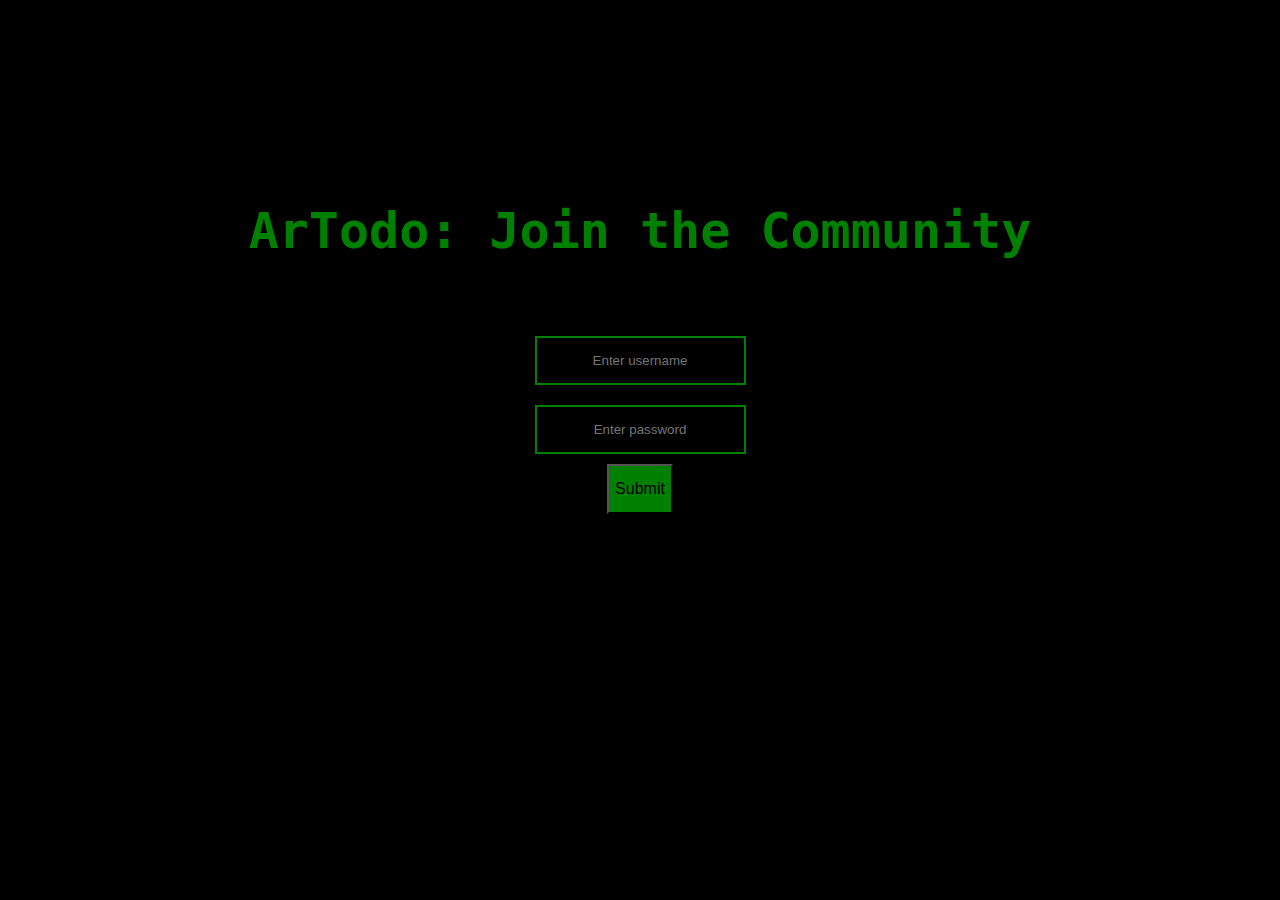
<file: index.html>
<!DOCTYPE html>
<html lang="en">
<head>
    <meta charset="UTF-8">
    <meta http-equiv="X-UA-Compatible" content="IE=edge">
    <meta name="viewport" content="width=device-width, initial-scale=1.0">
    <title>ARtodo:Login</title>
    <link rel="stylesheet" href="loginstyle.css">
   
</head>
<body>
   
    <div class="container-login">
        <div class="heading">
            <h4>ArTodo: Join the Community</h4>
        </div>
        <div class="details">
            <input type="text" id = "login" placeholder = "Enter username">
            <input type="text" id = "password" placeholder = "Enter password">
            <button><a href="mainpage.html">Submit</a></button>

        </div>
        
    </div>
    <script src="script.js"></script>
</body>
</html>
</file>
<file: loginstyle.css>
body{
    
    color:green;
    background-color: black;
    font-family: monospace;
    

}
#nav{
    display:flex;
    flex-direction: row;
    background-color: black;
}
#nav li{
    margin:10px 30px; 
    list-style:none; 
    border:2px solid green;  
    padding:5px;
    border-radius:5px;
}
#nav li a{
    text-decoration: none;
    background:black;
    color:green;
    
}
.heading{
    display:flex;
    justify-content:center;
    font-size:50px;
}
.container-login{
    
    margin-top:15vh;
}
.details input{
    display:block;
    margin:10px;
    border:2px solid green;
    background-color:black;
    color:green;
    height:15px;
    padding:15px;
    text-align: center;
    
}
.details button{
    background-color: green;
    color:white;
    height:50px;
    
}
.details button a{
    text-decoration:none;
    color:black;
    font-size:larger;
}
.details{
    
    display:flex;
    flex-direction:column;
    align-items:center;
   
}
#nav #logo{
    border:none;
    
}
</file>
